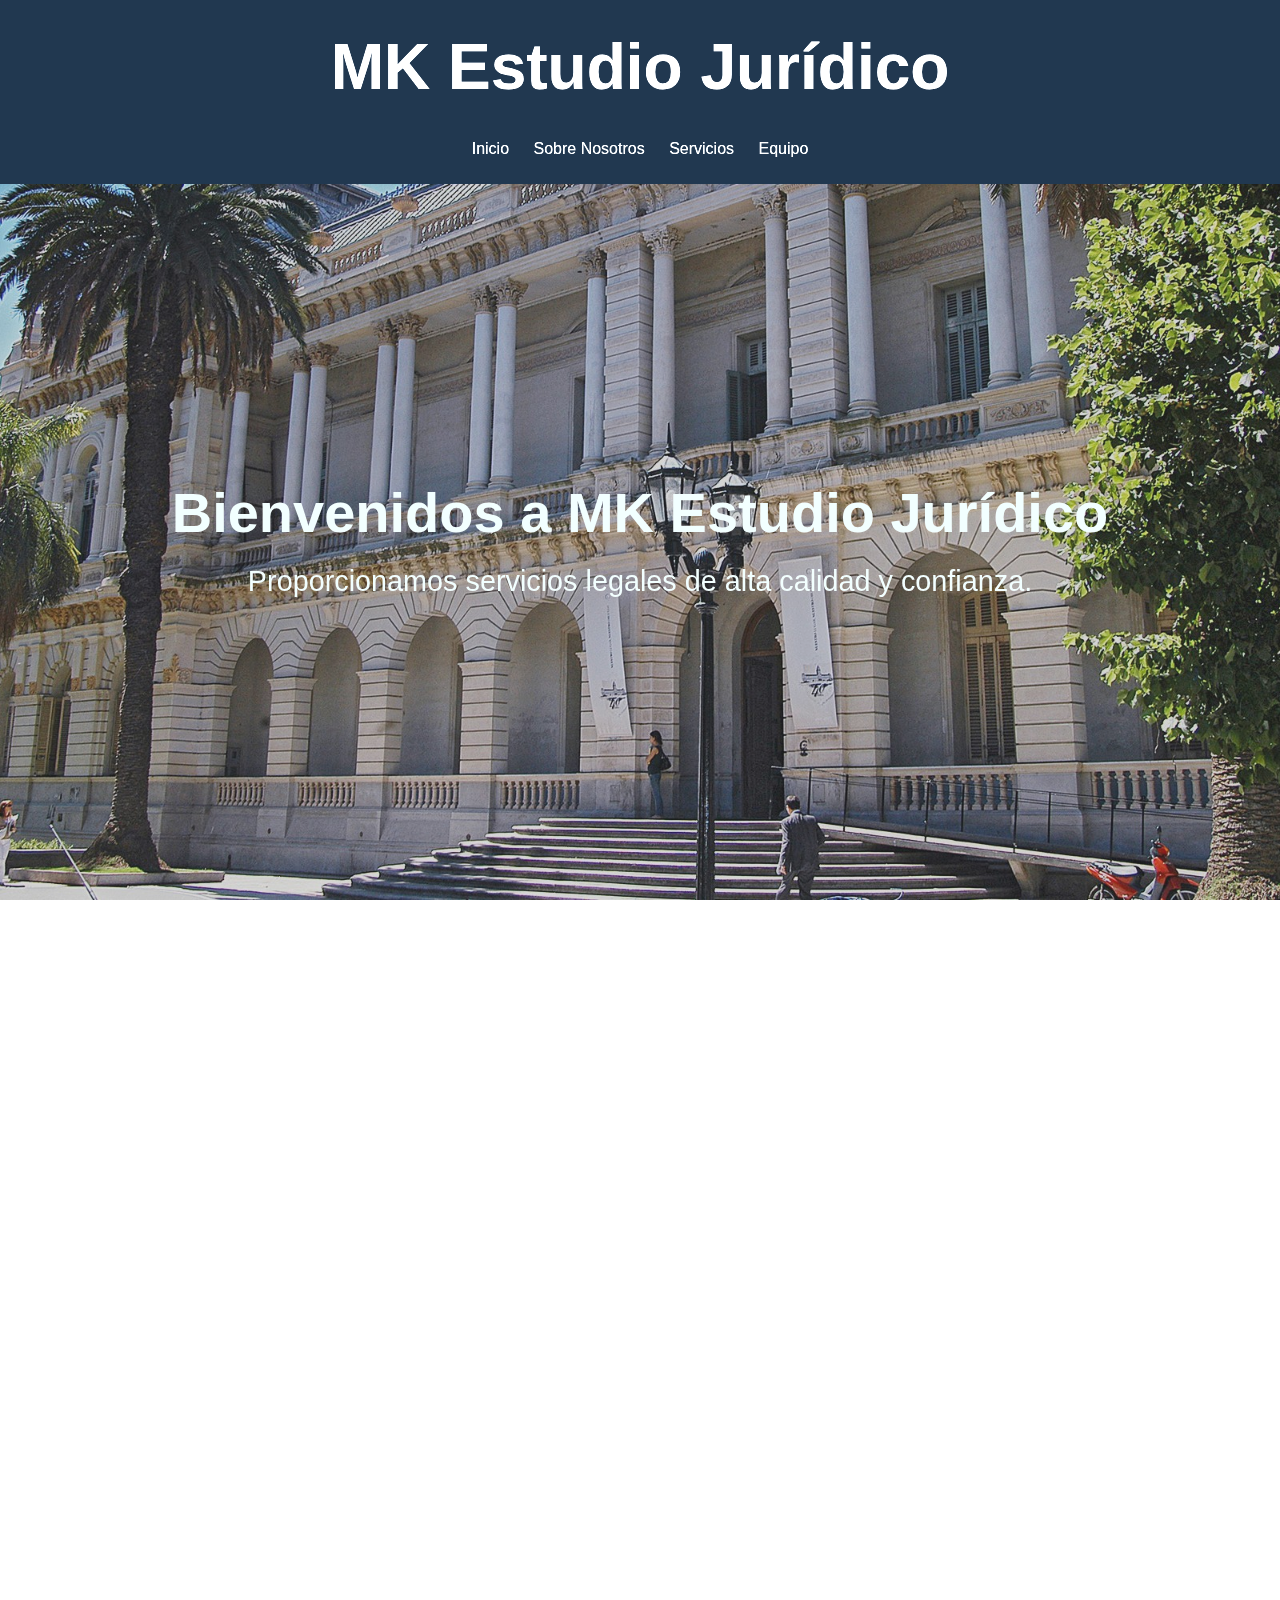
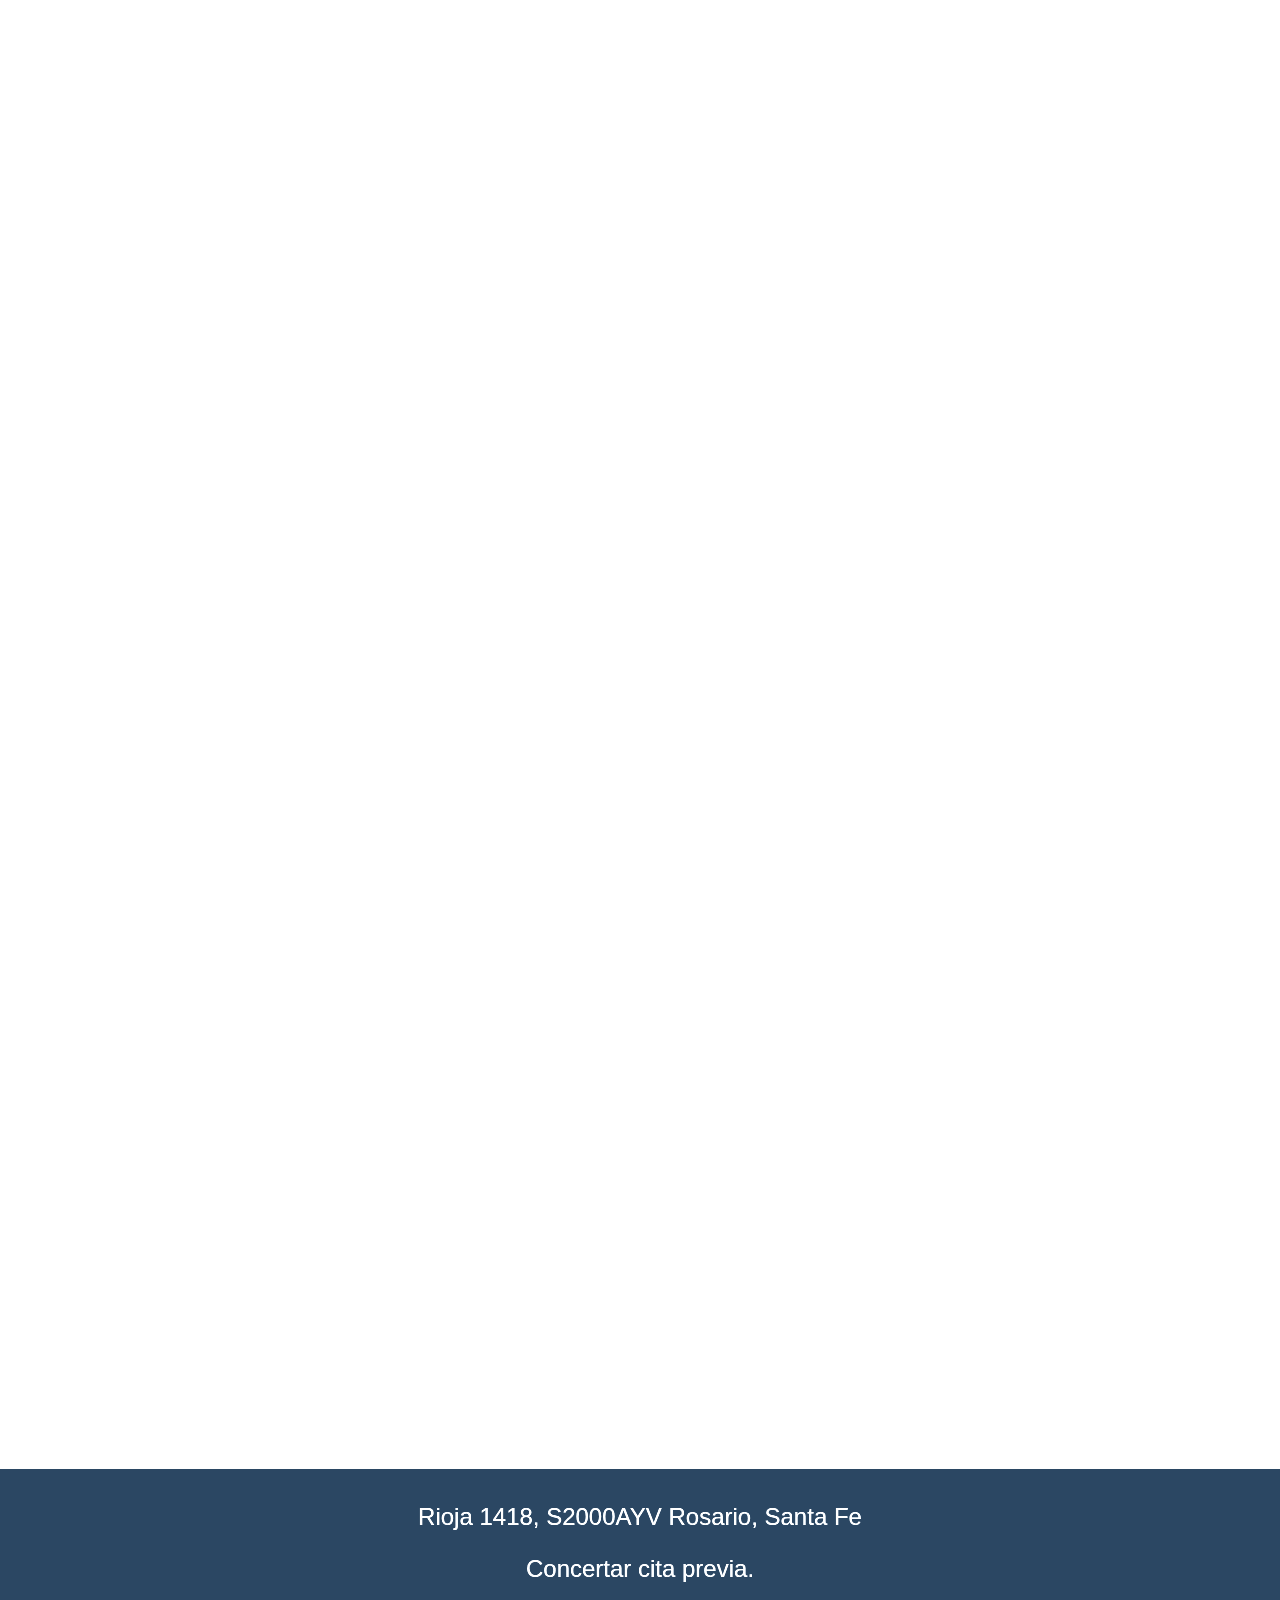
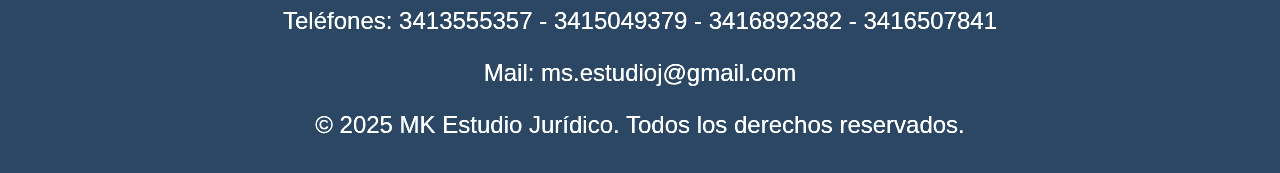
<file: index.html>
<!DOCTYPE html>
<html lang="es">
<head>
    <meta charset="UTF-8">
    <meta name="viewport" content="width=device-width, initial-scale=1.0">
    <meta name="google-site-verification" content="XW7HIPEyCW8Ribip1Bxl7FxE9uTPoC2pDY8nnDtMe5E" />
    <meta name="keywords" content="Franco Scalona, Scalona Franco, Abogado, Marcelo Miño, Miño Marcelo, Ignacio Kumm, Kumm Ignacio, Mauricio Catalanotto, Catalanotto Mauricio, Abogados en Rosario, Asesoría Legal, Derecho Penal, Derecho Laboral, Servicios Jurídicos">
    <title>MK Estudio Jurídico</title>
    <link rel="stylesheet" href="styles.css">
</head>
<body>
    <header>
        <h1>MK Estudio Jurídico</h1>
        <nav>
            <ul>
                <li><a href="#inicio">Inicio</a></li>
                <li><a href="#sobre-nosotros">Sobre Nosotros</a></li>
                <li><a href="#servicios">Servicios</a></li>
                <li><a href="#equipo">Equipo</a></li>
            
               
            </ul>
        </nav>
    </header>
    <main>
        <section id="inicio">
            <h2>Bienvenidos a MK Estudio Jurídico</h2>
            <p>Proporcionamos servicios legales de alta calidad y confianza.</p>
        </section>
        <section id="sobre-nosotros">
            <h2>Sobre Nosotros</h2>
            <p>Somos un equipo de abogados comprometidos con la excelencia y la justicia.</p>
        </section>
        <section id="servicios">
            <h2>Servicios</h2>
            <ul>
                <li>Asesoría Legal</li>
                <li>Defensa Penal</li>
                <li>Derecho Laboral (Despidos - Accidentes de trabajo y Enfermedades Laborales)</li>
                <li>Derecho de Familia</li>
                <li>Derecho Sucesorio</li>
                <li>Daños y Perjuicios (Siniestros)</li>
                <li>Derecho Previsional (Jubilaciones y Pensiones).</li>
                <li>Contratos</li>
                <li>Ciudadanía</li>
            </ul>
        </section>
        <section id="equipo">
            <h2>Equipo</h2>
            <div class="abogado">
                <h3>Dr. Marcelo Alejandro Miño - Especialista en Daños y Perjuicios</h3>
                <p>Marcelo es Abogado Especialista en Daños y Perjuicios, Derecho de Familia y Derecho Sucesorio.</p>
                <p>Adscripto en la Materia Practica Profesional III, Egresado de la Universidad Nacional de Rosario.</p>
            </div> 
            <div class="abogado">
                <h3>Dr. Franco Ángel Scalona - Especialista en Derecho Laboral y Derecho Previsional</h3>
                <p>Franco se especializa en Derecho Laboral y Derecho Previsional. Profesor de Derecho. Egresado de la Universidad Nacional de Rosario .</p>
            </div>
            <div class="abogado">
                <h3>Dr. Ignacio Alberto Kumm - Especialista en Derecho Penal</h3>
                <p>Ignacio es egresado de la Universidad Nacional de Rosario y adscripto en la Materia Derecho Penal I.</p>
            </div>
            <div class="abogado">
                <h3>Dr. Mauricio Catalanotto - Especialista en Derecho Penal</h3>
                <p>Mauricio es Abogado egresado de la Universidad Nacional de Rosario y adscripto en la Materia Derecho Penal I.</p>
            </div>
        </section>
        
    </main>
    <footer>
            
        <p> Rioja 1418, S2000AYV Rosario, Santa Fe</p>
        <p> Concertar cita previa.</p>
        <p> Teléfones: 3413555357 - 3415049379 - 3416892382 - 3416507841</p>
        <p> Mail: ms.estudioj@gmail.com</p>
        <p>&copy; 2025 MK Estudio Jurídico. Todos los derechos reservados.</p>
        <p></p>

    </footer>
</body>
</html>
</file>
<file: styles.css>
body {
    font-family: Arial, sans-serif;
    margin: 0;
    padding: 0;
    background-image: url('oficina.jpg'); /* Asegúrate de reemplazar 'oficina.jpg' con el nombre real del archivo */
    background-size: cover; /* Ancho x Alto */
    background-position: center;
    background-attachment: fixed;
    filter: brightness(1.1) contrast(1.2);
}

header {
    background-color: #2C3E50; /* Fondo opaco */
    color: white;
    padding: 10px 0;
    text-align: center;
}

header h1 {
    font-size: 4em; /* Ajusta este valor según lo necesites */
    margin: 0;
    padding: 20px 0; /* Agrega algo de espacio alrededor del título */
}

nav ul {
    list-style: none;
    padding: 0;
}

nav ul li {
    display: inline;
    margin: 0 10px;
}

nav ul li a {
    color: white;
    text-decoration: none;
}

main {
    padding: 20px;
    background-color: rgba(255, 255, 255, 0.1); /* Fondo casi opaco */
    min-height: calc(100vh - 100px); /* Ajusta la altura mínima del contenido para que se ajuste a la pantalla */
}

section {
    margin-bottom: 20px;
}

#inicio {
    display: flex;
    flex-direction: column;
    justify-content: center;
    align-items: center;
    text-align: center;
    height: 70vh; /* Ajusta la altura de la sección al 70% de la vista */
    padding: 20px;
    margin: 0; /* Asegúrate de que no haya márgenes que afecten el centrado */
}

#inicio h2 {
    margin: 0;
    padding: 10px;
    font-size: 3.5em; /* Tamaño de la fuente aumentado */
    color: #cbd7de; /* Cambia el color del texto a blanco */
}

#inicio p {
    margin: 0;
    padding: 10px;
    font-size: 1.8em; /* Tamaño de la fuente aumentado */
    color: #cbd7de; /* Cambia el color del texto a dorado */
}

#sobre-nosotros {
    display: flex;
    flex-direction: column;
    justify-content: center;
    align-items: center;
    text-align: center;
    padding: 20px;
    margin-top: 100px; /* Aumenta este valor para más separación */
}

#sobre-nosotros h2 {
    margin: 0;
    padding: 10px;
    font-size: 3.5em; /* Tamaño de la fuente aumentado */
    color: #FFFFFF; /* Cambia el color del texto a blanco */
}

#sobre-nosotros p {
    margin: 0;
    padding: 10px;
    font-size: 1.8em; /* Tamaño de la fuente aumentado */
    color: #FFFFFF; /* Cambia el color del texto a blanco */
}

#servicios {
    display: flex;
    flex-direction: column;
    justify-content: center;
    align-items: center;
    text-align: center;
    padding: 20px;
    margin-top: 300px; /* Aumenta este valor para más separación */
}

#servicios h2 {
    margin: 0;
    padding: 10px;
    justify-content: center;
    font-size: 3.5em; /* Tamaño de la fuente aumentado */
    color: #FFFFFF; /* Cambia el color del texto a blanco */
}

#servicios ul {
    list-style: none;
    padding: 0;
    text-align: center;
}

#servicios ul li {
    font-size: 1.8em; /* Tamaño de la fuente aumentado */
    color: #FFFFFF; /* Cambia el color del texto a blanco */
    margin: 10px 0; /* Agrega un margen entre los elementos de la lista */
}

#equipo {
    padding: 20px;
    margin-top: 200px; /* Aumenta este valor para más separación si es necesario */
}

#equipo h2 {
    text-align: center;
    font-size: 3.5em; /* Tamaño de la fuente aumentado */
    color: #FFFFFF; /* Cambia el color del texto a blanco */
}

.abogado {
    margin-bottom: 20px;
}

.abogado h3 {
    text-align: left;
    font-size: 2.0em; /* Tamaño de la fuente aumentado */
    color: #FFFFFF; /* Cambia el color del texto a blanco */
}

.abogado p {
    text-align: left;
    font-size: 1.5em; /* Tamaño de la fuente aumentado */
    color: #FFFFFF; /* Cambia el color del texto a blanco */
}

footer {
    background-color: #34495E; /* Fondo opaco */
    color: white;
    text-align: center;
    padding: 10px 0;
    width: 100%;
    position: relative; /* Cambiado de fixed a relative */
    font-size: 1.5em; /* Aumentar el tamaño del texto en el footer */
}


@media (max-width: 768px) {
    header h1 {
        font-size: 3em; /* Reduce el tamaño del título en pantallas pequeñas */
    }

    #inicio h2, #sobre-nosotros h2, #servicios h2, #equipo h2, #contacto h2 {
        font-size: 2.5em; /* Reduce el tamaño de los encabezados en pantallas pequeñas */
    }

    #inicio p, #sobre-nosotros p, #servicios ul li, .abogado h3, .abogado p, label {
        font-size: 1.5em; /* Reduce el tamaño del texto en pantallas pequeñas */
    }
}
</file>
